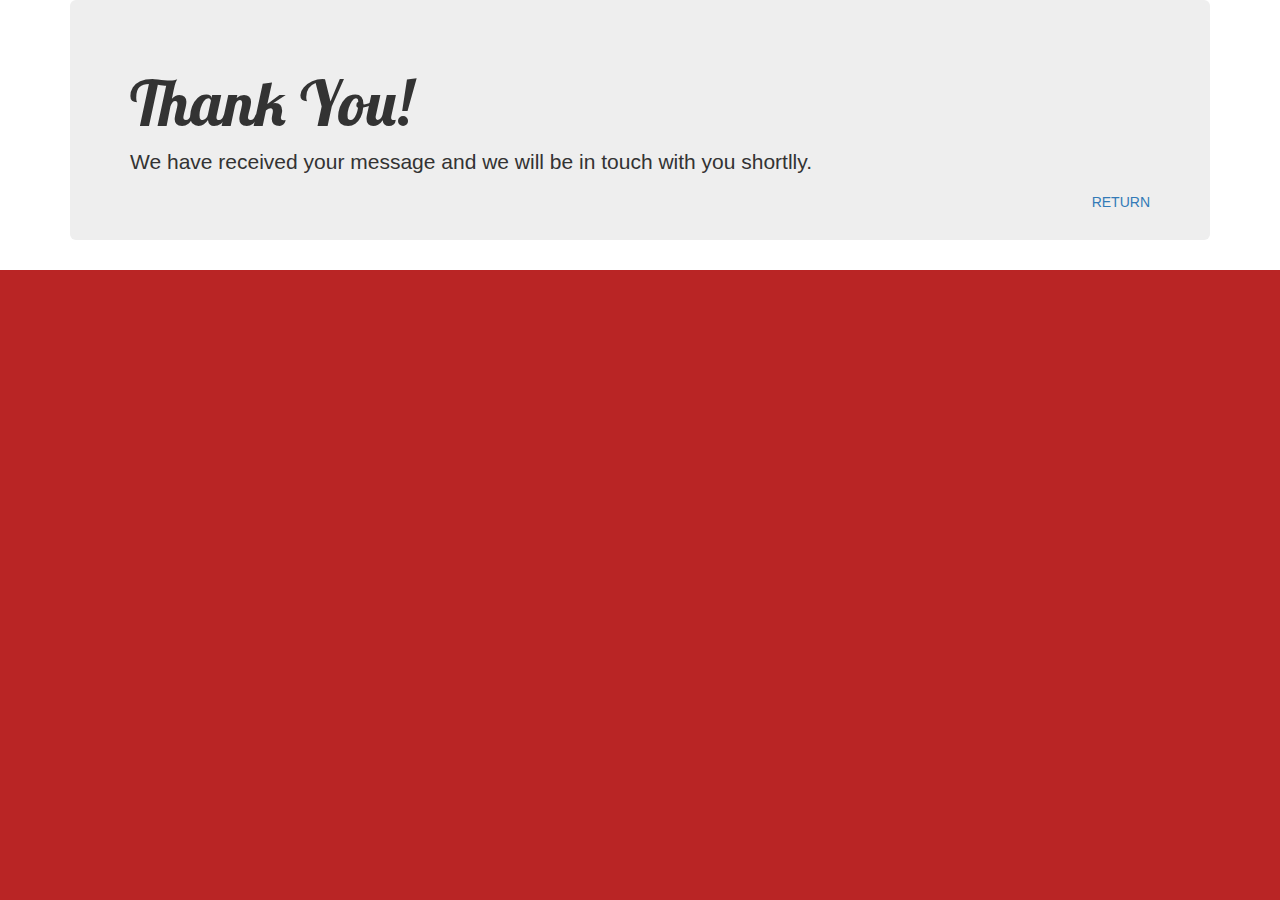
<file: confirm.html>
<!DOCTYPE html>
<html lang="en">
<head>
    <meta charset="UTF-8">
    <meta name="viewport" content="width=device-width, initial-scale=1.0">
    <meta http-equiv="X-UA-Compatible" content="ie=edge">

    <title>Thank you!</title>

    <link rel="stylesheet" type="text/css" media="screen" href="assets\css\bootstrap.css">
    <link rel="stylesheet" type="text/css" media="screen" href="assets\css\style.css" />
    <link rel="stylesheet" href="https://maxcdn.bootstrapcdn.com/font-awesome/4.7.0/css/font-awesome.min.css" type="text/css" />
</head>
<body>
    <header>
    </header>
    <div class="container">
        <div class="jumbotron">
            <h1>Thank You!</h1>
            <p>We have received your message and we will be in touch with you shortlly.</p>
            <span class="pull-right"><a href="index.html#contact">RETURN</a><i class="far fa-hand-point-left"></i></span>
        </div>
        
    </div>

</body>
</html>
</file>
